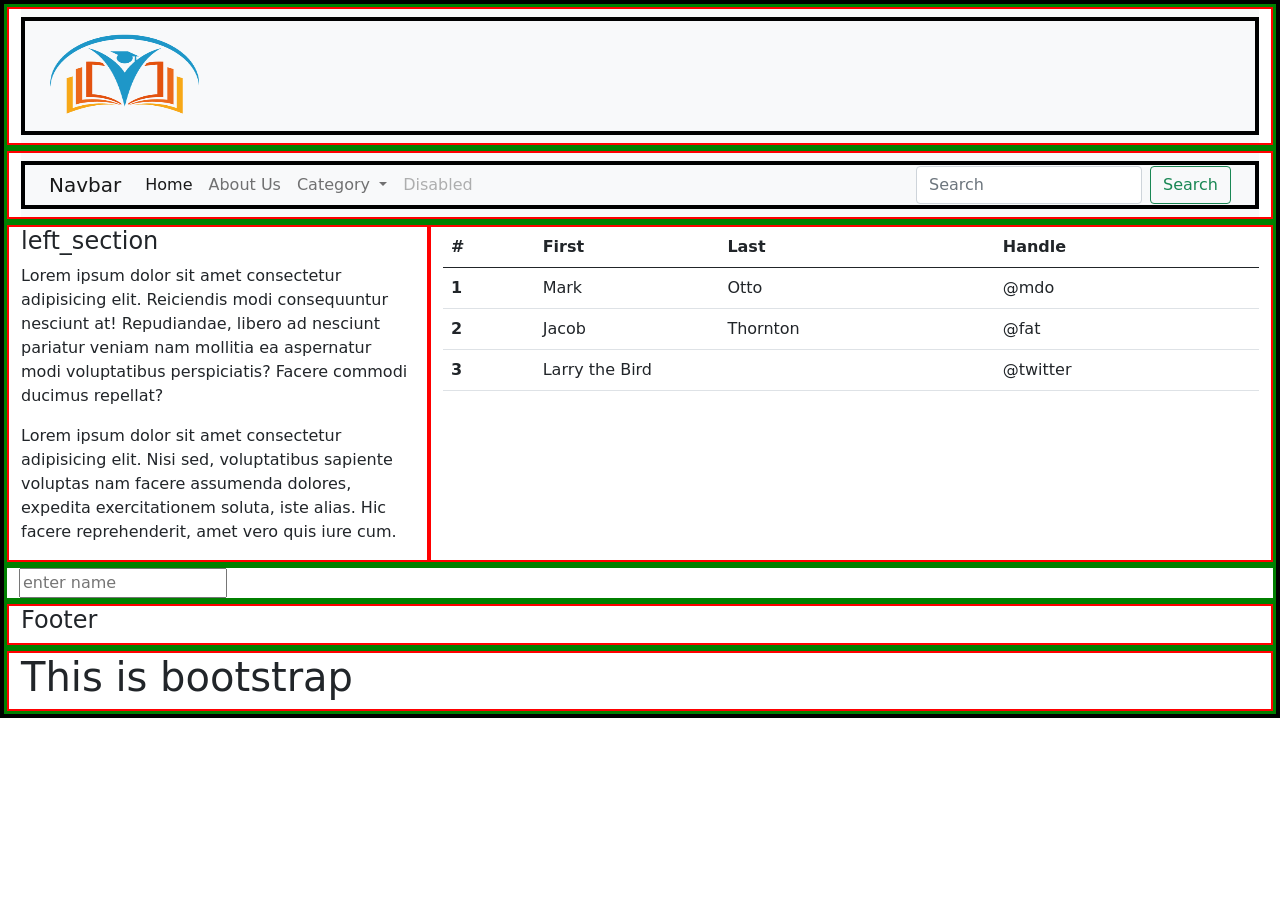
<file: index.html>
<!DOCTYPE html>
<html lang="en">
<head>
    <meta charset="UTF-8">
    <meta name="viewport" content="width=device-width, initial-scale=1.0">
    <title>Document</title>
    <link rel="stylesheet" href="css/style.css">
    <link rel="stylesheet" href="css/bootstrap.css">
</head>
<body>
    
    <div class="container-fluid">

        <div class="row">

            
            <div class="col-12">

                <nav class="navbar navbar-light bg-light">
                <div class="container-fluid">
                <span class="navbar-brand mb-0 h1">
                    <img id="i" src="images/pngwing.com.png" alt="">
                </span>
                    </div>
                </nav>



            </div>

        </div>


        <div class="row">
            <div class="col-12">
                <nav class="navbar navbar-expand-lg navbar-light bg-light">
  <div class="container-fluid">
    <a class="navbar-brand" href="#">Navbar</a>
    <button class="navbar-toggler" type="button" data-bs-toggle="collapse" data-bs-target="#navbarSupportedContent" aria-controls="navbarSupportedContent" aria-expanded="false" aria-label="Toggle navigation">
      <span class="navbar-toggler-icon"></span>
    </button>
    <div class="collapse navbar-collapse" id="navbarSupportedContent">
      <ul class="navbar-nav me-auto mb-2 mb-lg-0">
        <li class="nav-item">
          <a class="nav-link active" aria-current="page" href="#">Home</a>
        </li>
        <li class="nav-item">
          <a class="nav-link" href="#">About Us</a>
        </li>
        <li class="nav-item dropdown">
          <a class="nav-link dropdown-toggle" href="#" id="navbarDropdown" role="button" data-bs-toggle="dropdown" aria-expanded="false">
            Category
          </a>
          <ul class="dropdown-menu" aria-labelledby="navbarDropdown">
            <li><a class="dropdown-item" href="#">Action</a></li>
            <li><a class="dropdown-item" href="#">Another action</a></li>
            <li><hr class="dropdown-divider"></li>
            <li><a class="dropdown-item" href="#">Something else here</a></li>
          </ul>
        </li>
            <li class="nav-item">
            <a class="nav-link disabled" href="#" tabindex="-1" aria-disabled="true">Disabled</a>
            </li>
      </ul>
      <form class="d-flex">
        <input class="form-control me-2" type="search" placeholder="Search" aria-label="Search">
        <button class="btn btn-outline-success" type="submit">Search</button>
      </form>
    </div>
  </div>
</nav>
            </div>
        </div>

        <div class="row">

            <div class="col-md-4">
                <h4>left_section</h4>
                <p>Lorem ipsum dolor sit amet consectetur adipisicing elit. Reiciendis modi consequuntur nesciunt at! Repudiandae, libero ad nesciunt pariatur veniam nam mollitia ea aspernatur modi voluptatibus perspiciatis? Facere commodi ducimus repellat?</p>
                <p>Lorem ipsum dolor sit amet consectetur adipisicing elit. Nisi sed, voluptatibus sapiente voluptas nam facere assumenda dolores, expedita exercitationem soluta, iste alias. Hic facere reprehenderit, amet vero quis iure cum.</p>
            </div>

            <div class="col-md-8">
                <table class="table">
  <thead>
    <tr>
      <th scope="col">#</th>
      <th scope="col">First</th>
      <th scope="col">Last</th>
      <th scope="col">Handle</th>
    </tr>
  </thead>
  <tbody>
    <tr>
      <th scope="row">1</th>
      <td>Mark</td>
      <td>Otto</td>
      <td>@mdo</td>
    </tr>
    <tr>
      <th scope="row">2</th>
      <td>Jacob</td>
      <td>Thornton</td>
      <td>@fat</td>
    </tr>
    <tr>
      <th scope="row">3</th>
      <td colspan="2">Larry the Bird</td>
      <td>@twitter</td>
    </tr>
  </tbody>
</table>
            
            </div>


        </div>


        <div class="row">
          <div class="col-6">
            <form action="">
              <input type="text" placeholder="enter name">
            </form>
          </div>
        </div>



        <div class="row">
            <div class="col-12">
                <h4>Footer</h4>
            </div>
        </div>


        <div class="row">
          <div class="col-12">
            <h1>This is bootstrap</h1>
          </div>
        </div>


    </div>


</body>
</html>
</file>
<file: css/style.css>
.container-fluid{
    border: 4px solid black;
}


.row{
    border: 3px solid green; 
}


.col-12{
    border: 2px solid red;
}


.col-md-4, .col-md-8, .col-2{
    border: 2px solid red;
}

#i{
    width: 150px;
    height: 100px;
}
</file>
